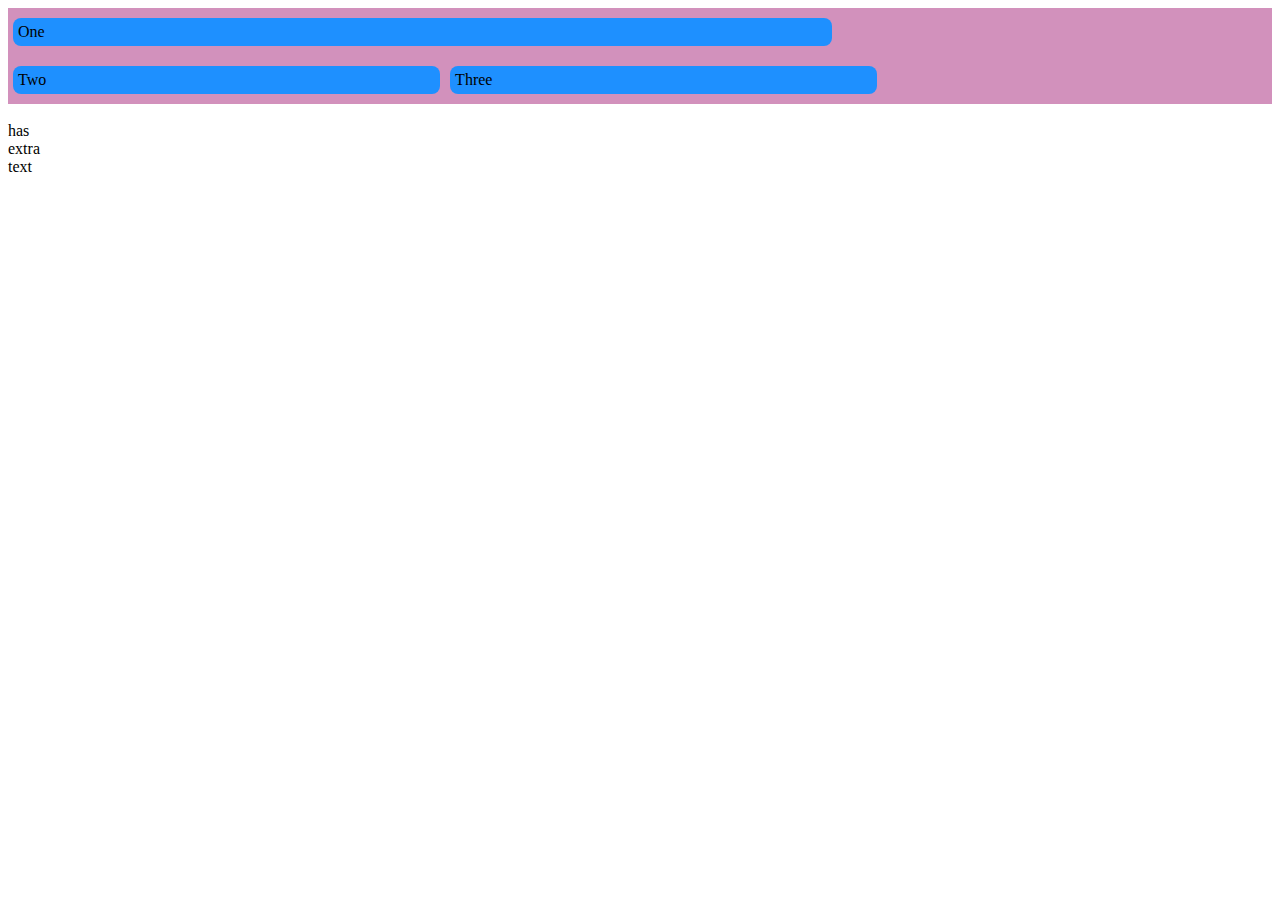
<file: Diseño web CSS Avanzado/ejercicio2.html>
<!DOCTYPE html>
<html>
<head>
    <meta charset="utf-8">
    <title> Ejercicio 2 - Guía 3</title>
    <link rel="stylesheet" href="ejercicio2.css">
</head>
<body>
    
<div>
    <div class="box">
        <div>One</div>
        <div>Two</div>
        <div>Three</div>
    </div>
    <br> has
    <br> extra 
    <br> text
</div>
</body>
</html>
</file>
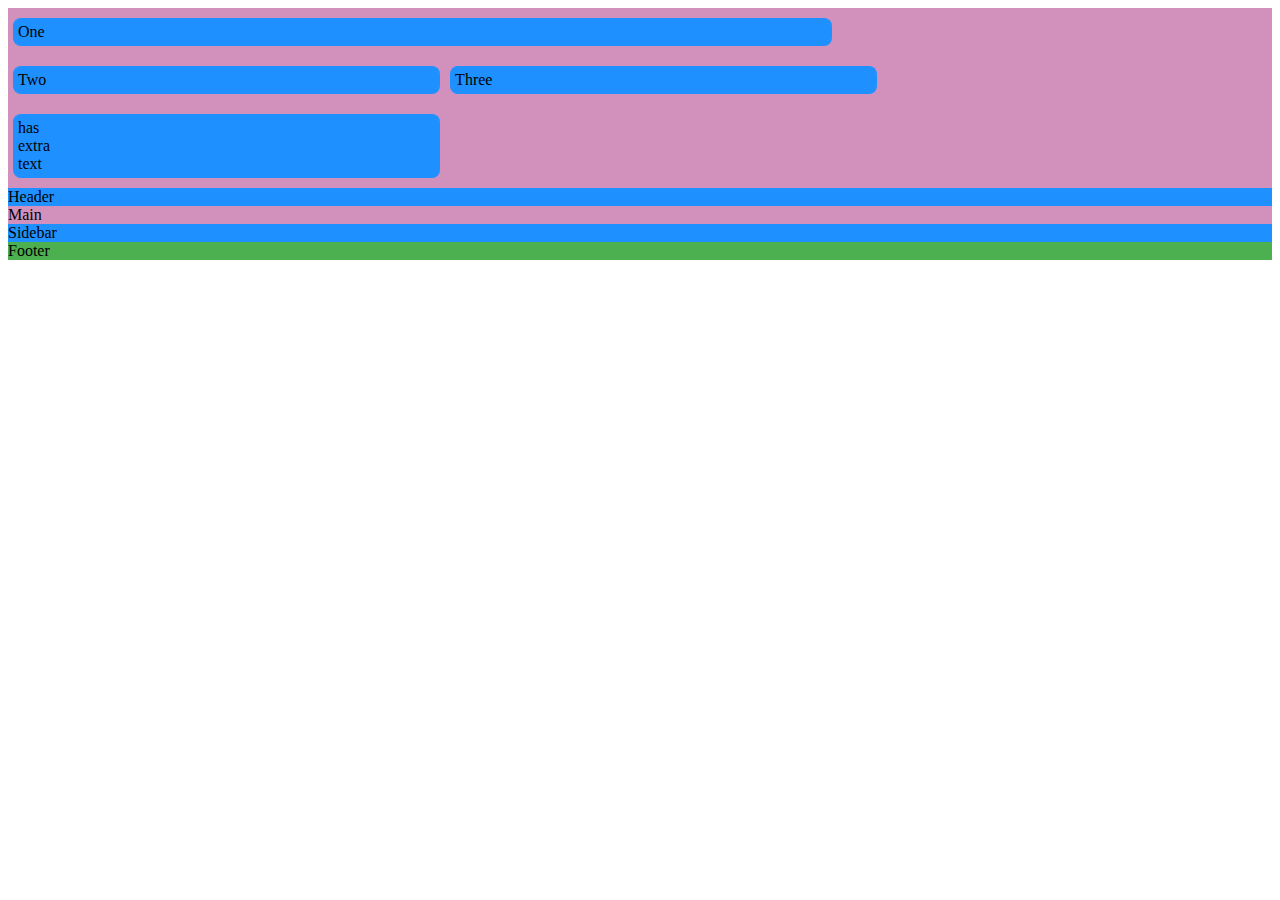
<file: Diseño web CSS Avanzado/ejercicio3.html>
<!DOCTYPE html>
<html>

<head>
    <meta charset="utf-8">
    <title> Ejercicio 3 -Guía 3 </title>
    <link rel="stylesheet" href="ejercicio3.css">


</head>

<body>
    <div class="box">
        <div>One</div>
        <div>Two</div>
        <div>Three</div>
        <div>has<br>extra<br>text</div>
    </div>

    <div class="container">
        <div class="item-a">Header</div>
        <div class="item-b">Main</div>
        <div class="item-c">Sidebar</div>
        <div class="item-d">Footer</div>
    </div>
</body>




</html>
</file>
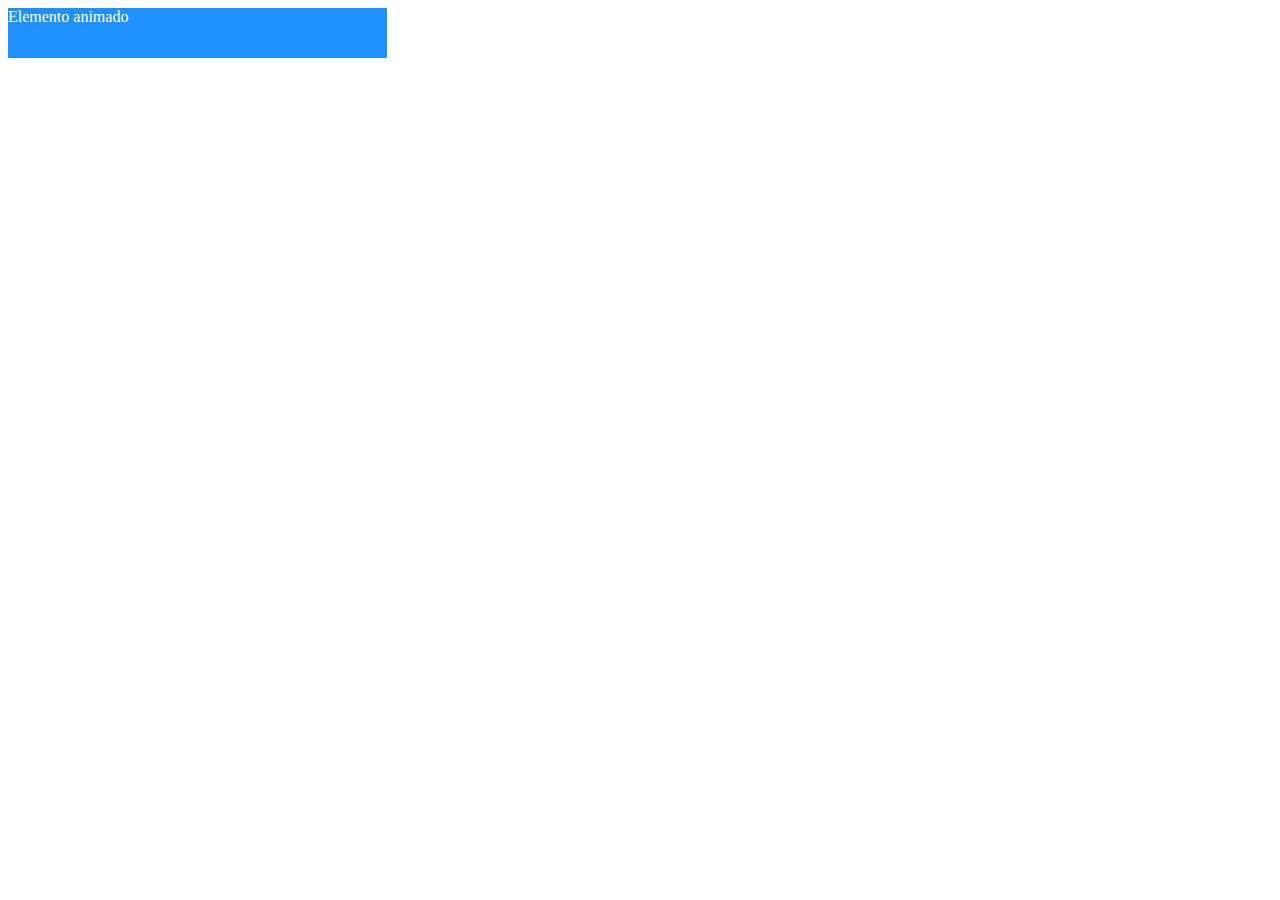
<file: Diseño web CSS Avanzado/ejercicio4.html>
<!DOCTYPE html>
<html>

<head>
    <meta charset="utf-8">
    <title> Ejercicio 4- Guía 3</title>
    <link rel="stylesheet" href="ejercicio4.css">


</head>

<body>
    <div class="my-element ">
        <div class="my-element-animate">
            Elemento animado
        </div>
    </div>
</body>

</html>
</file>
<file: Diseño web CSS Avanzado/ejercicio2.css>
:root {
    --blue: #1e90ff;
    --white: #ffffff;
    --pink: #d291bc;
}

.box {
    display: flex;
    background-color: var(--pink);
    flex-direction: row;
    flex-wrap: wrap;
}

.box div {
    margin: 10px 5px;
    border-radius: 8px;
    padding: 5px;
    background-color: var(--blue);
    width: 33%;
}

.box div:first-child {
    width: 64%;
    
}
</file>
<file: Diseño web CSS Avanzado/ejercicio3.css>
:root {
    --blue: #1e90ff;
    --white: #ffffff;
    --pink: #d291bc;
    --green: #4caf50;
}

.item-a {
    grid-area: header;
    background-color: var(--blue);
}

.item-b {
    grid-area: main;
    background-color: var(--pink);
}

.item-c {
    grid-area: sidebar;
    background-color: var(--blue);
}

.item-d {
    grid-area: footer;
    background-color: var(--green);
}
/*.container {
    display: grid;
    grid-template-columns: 100px 100px 100px 100px;
    grid-template-rows: auto;
    grid-template-areas: 
        "header header header header"
        "main main . sidebar"
        "footer footer footer footer";
}*/ 

.box {
    display: flex;
    background-color: var(--pink);
    flex-direction: row;
    flex-wrap: wrap;
}

.box div {
    margin: 10px 5px;
    border-radius: 8px;
    padding: 5px;
    background-color: var(--blue);
    width: 33%;
}

.box div:first-child {
    width: 64%;
    
}
</file>
<file: Diseño web CSS Avanzado/ejercicio4.css>
:root {
    --blue: #1e90ff;
    --white: #ffffff;
}

.my-element {
    height: 100px;
    background-color: var(--pink);
    color: var(--white);
}

.my-element-animate{
    width: 30%;
    height:50px;
    background-color: var(--blue);
    animation: slideIn 3s ease-in-out;
}

@keyframes slideIn {
    from {
        transform: translateX(-100%);
        opacity: 0;
    }
    to {
        transform: translateX(0);
        opacity: 1;
    }
}
</file>
